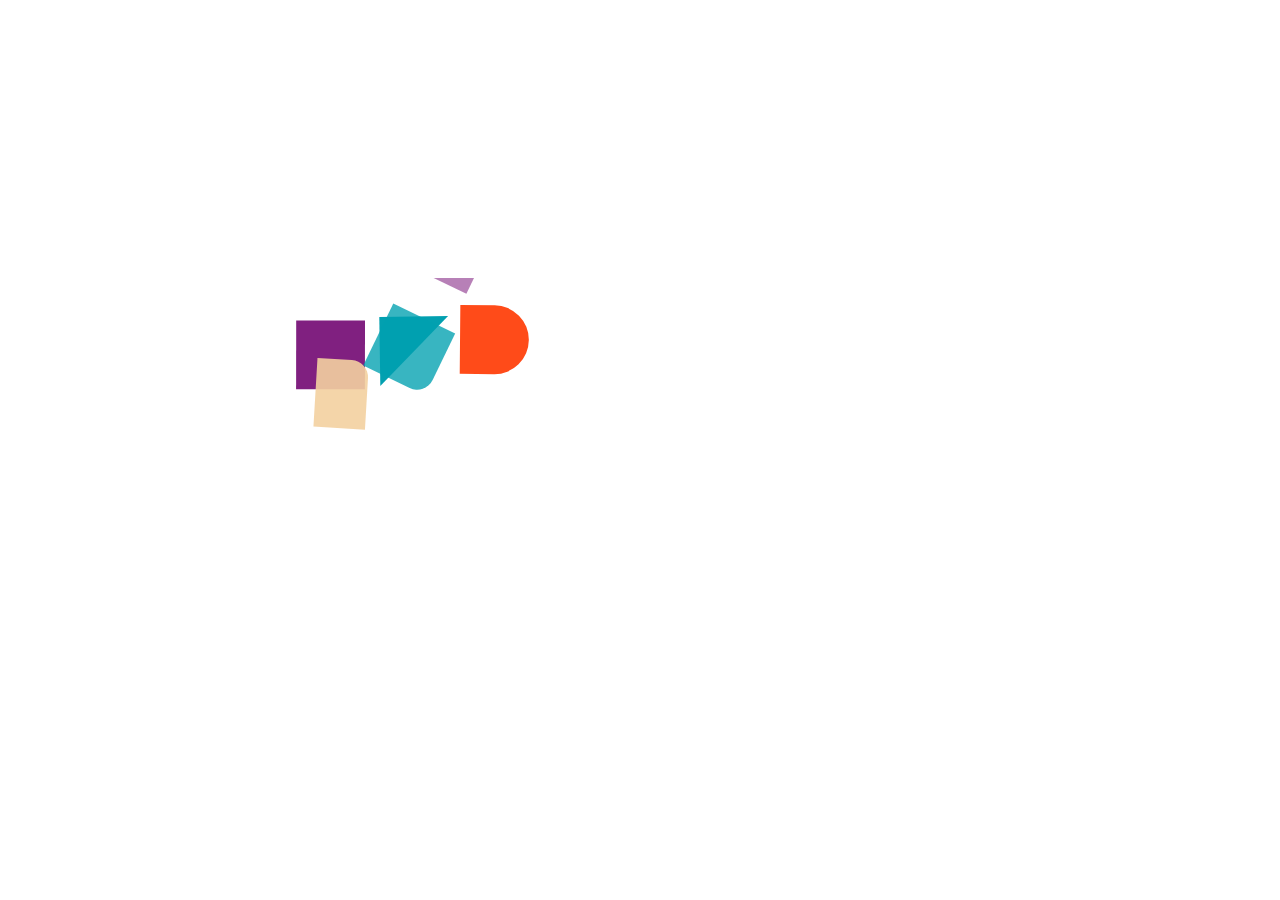
<file: anime.html>
<!DOCTYPE html>
<html lang="es">
<head>
    <meta charset="UTF-8">
    <meta name="viewport" content="width=device-width, initial-scale=1.0">
    <title>JDFD - Open Page Animation</title>
    <style>
        * {
            box-sizing: border-box;
            margin: 0;
            padding: 0;
        }
        body {
            background-color: #ffffff;
            display: flex;
            justify-content: center;
            align-items: center;
            min-height: 100vh;
            overflow: hidden;
            font-family: 'Helvetica Neue', Arial, sans-serif;
        }
        .container {
            width: 100%;
            max-width: 900px;
            padding: 20px;
            display: flex;
            align-items: center;
            justify-content: center;
        }
        svg {
            width: 100%;
            height: auto;
        }
        /* Ocultamos inicialmente los elementos finales para manejarlos con GSAP */
        #linea-divisoria, #texto-congreso {
            opacity: 0;
        }
    </style>
    <script src="https://cdnjs.cloudflare.com/ajax/libs/gsap/3.12.5/gsap.min.js"></script>
</head>
<body>

<div class="container">
    <svg viewBox="0 0 1000 400" fill="none" xmlns="http://www.w3.org/2000/svg">
        
        <g id="grilla-bloques">
            <rect id="b-violeta-1" x="100" y="50" width="80" height="80" fill="#802080" />
            <polygon id="b-turquesa-triang" points="200,50 280,50 200,130" fill="#00a0b0" />
            <path id="b-naranja-d" d="M300,50 H340 A40,40 0 0 1 380,90 A40,40 0 0 1 340,130 H300 Z" fill="#ff4511" />
            
            <path id="b-crema-l" d="M100,150 H140 A20,20 0 0 1 160,170 V230 H100 Z" fill="#f3d1a0" />
            <path id="b-turquesa-curva" d="M200,150 H280 V210 A20,20 0 0 1 260,230 H200 Z" fill="#00a0b0" />
            <rect id="b-violeta-2" x="300" y="150" width="80" height="80" fill="#802080" />
            
            <path id="b-naranja-curva" d="M100,250 A40,40 0 0 1 140,290 V330 H100 Z" fill="#ff4511" />
            <rect id="b-crema-2" x="200" y="250" width="80" height="80" fill="#f3d1a0" />
            <g id="b-puntos-turquesa">
                <circle cx="310" cy="260" r="8" fill="#00a0b0"/><circle cx="340" cy="260" r="8" fill="#00a0b0"/><circle cx="370" cy="260" r="8" fill="#00a0b0"/>
                <circle cx="310" cy="290" r="8" fill="#00a0b0"/><circle cx="340" cy="290" r="8" fill="#00a0b0"/><circle cx="370" cy="290" r="8" fill="#00a0b0"/>
                <circle cx="310" cy="330" r="8" fill="#00a0b0"/><circle cx="340" cy="330" r="8" fill="#00a0b0"/><circle cx="370" cy="330" r="8" fill="#00a0b0"/>
            </g>
        </g>

        <g id="logo-letras">
            <path id="letra-J" d="M100,70 H150 V250 A50,50 0 0 1 100,300 H80" stroke="#802080" stroke-width="25" stroke-linecap="round" fill="none" opacity="0"/>
            <path id="letra-D1" d="M220,80 V280 H260 A100,100 0 0 0 360,180 A100,100 0 0 0 260,80 Z" fill="#00a0b0" opacity="0"/>
            <path id="letra-F" d="M420,280 V80 H520 M420,170 H490" stroke="#f3d1a0" stroke-width="25" stroke-linecap="round" fill="none" opacity="0"/>
            <path id="letra-D2" d="M580,80 V280 H620 A100,100 0 0 0 720,180 A100,100 0 0 0 620,80 Z" fill="#ff4511" opacity="0"/>
        </g>

        <line id="linea-divisoria" x1="760" y1="80" x2="760" y2="280" stroke="#000000" stroke-width="4" />
        
        <g id="texto-congreso" fill="#000000" font-weight="bold">
            <text x="790" y="120" font-size="28">Jornada de</text>
            <text x="790" y="165" font-size="28">Diseño y</text>
            <text x="790" y="210" font-size="28">Fabricación</text>
            <text x="790" y="255" font-size="28">Digital</text>
        </g>
    </svg>
</div>

<script>
    // Creamos una línea de tiempo (Timeline) con GSAP
    const tl = gsap.timeline({ defaults: { ease: "power3.out" } });

    // PASO 1 y 2: Los bloques entran desde afuera, rotando y posicionándose en la grilla
    tl.from("#grilla-bloques > *", {
        duration: 1.2,
        x: () => (Math.random() - 0.5) * 600, // Posición inicial aleatoria en X
        y: () => -400 - (Math.random() * 200), // Caen desde arriba
        rotation: () => (Math.random() - 0.5) * 360,
        opacity: 0,
        stagger: 0.15, // Delay secuencial entre bloque y bloque
        transformOrigin: "center center"
    });

    // Pequeña pausa dramática contemplando la grilla armada
    tl.to({}, { duration: 0.5 });

    // PASO 3: Los bloques de la grilla se desvanecen mientras las letras se "arman" y se desplazan
    // Nota: Para una transición vectorial perfecta "morfando" las formas, se usa el plugin MorphSVG (de pago).
    // Esta alternativa con herramientas gratuitas genera una fusión por opacidad y escala muy elegante.
    tl.to("#grilla-bloques", {
        duration: 0.6,
        opacity: 0,
        scale: 0.8,
        transformOrigin: "center center"
    }, "fusion"); // El "fusion" es una etiqueta para que ocurra en simultáneo

    tl.to("#letra-J, #letra-D1, #letra-F, #letra-D2", {
        duration: 0.8,
        opacity: 1,
        stagger: 0.1,
    }, "fusion");

    // Reacomodamos el bloque entero de letras hacia la izquierda para dar espacio al texto
    tl.to("#logo-letras", {
        duration: 1,
        x: -40,
        ease: "power4.inOut"
    }, "=-0.3");

    // PASO 4: Aparece la línea y se despliega el texto de la derecha
    tl.to("#linea-divisoria", {
        duration: 0.5,
        opacity: 1,
        scaleY: 1,
        transformOrigin: "center center"
    }, "-=0.4");

    tl.fromTo("#texto-congreso", 
        { opacity: 0, x: 30 },
        { duration: 0.8, opacity: 1, x: 0, stagger: 0.1 },
        "-=0.3"
    );
</script>

</body>
</html>
</file>
